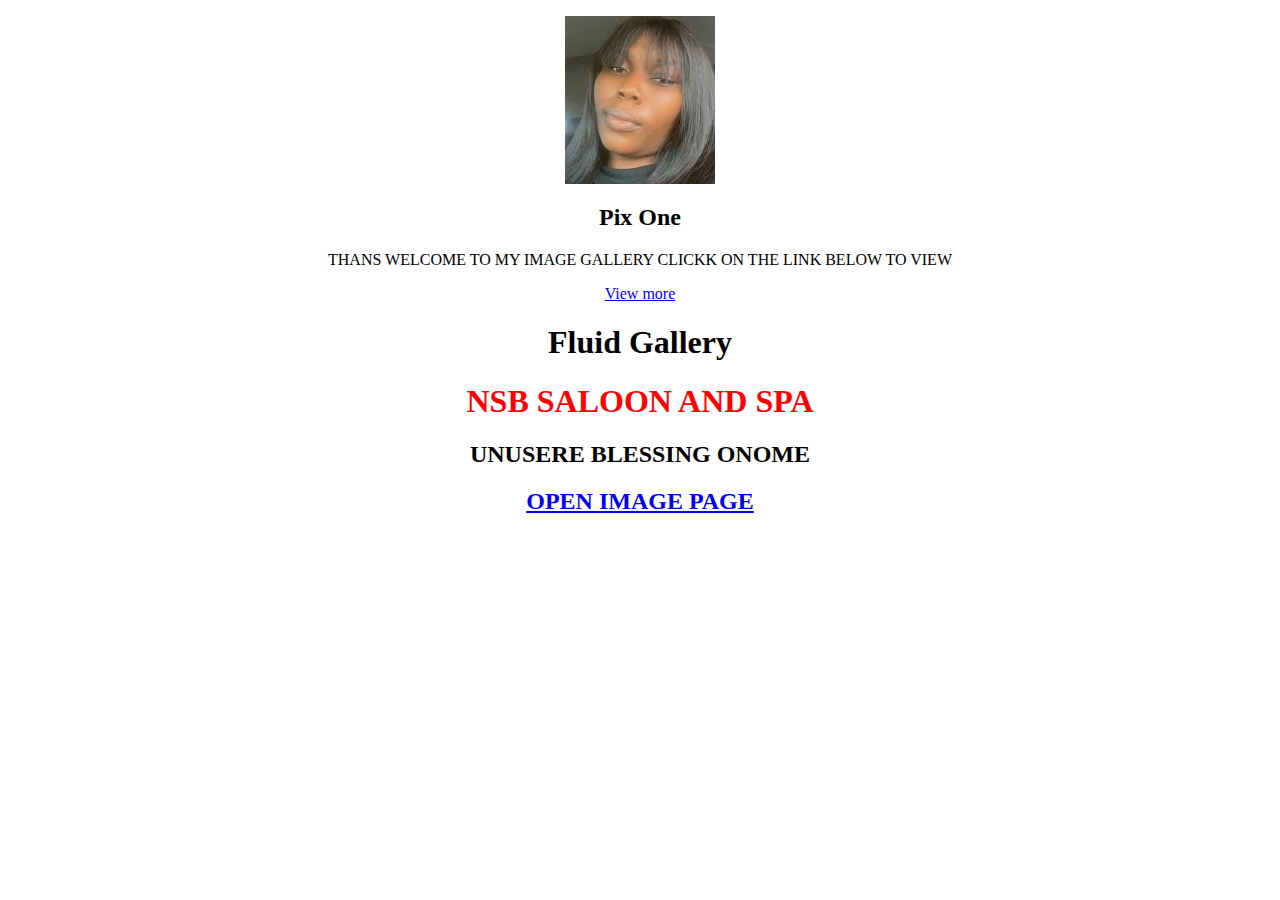
<file: index.html>
<!DOCTYPE html PUBLIC "-//W3C//DTD XHTML 1.0 Transitional//EN" "http://www.w3.org/TR/xhtml1/DTD/xhtml1-transitional.dtd">
<html xmlns="http://www.w3.org/1999/xhtml">
<head>
	<meta charset="utf-8">
    <meta http-equiv="X-UA-Compatible" content="IE=edge">
    <meta name="viewport" content="width=device-width, initial-scale=1">
	<meta http-equiv="Content-Type" content="text/html; charset=utf-8" />
	<title>BLESSING ASSIGNMENT</title>
</head>

<body style="background-color: #ffffff;">
<div style="text-align: center">
	<div class="grid-item">
		<figure class="effect-sadie">
			<img src="img/blessing-1.jpg" alt="Image" class="img-fluid tm-img">
			<figcaption>
				<h2 class="tm-figure-title">Pix <span><strong>One</strong></span></h2>
				<p class="tm-figure-description">THANS WELCOME TO MY IMAGE GALLERY CLICKK ON THE LINK BELOW TO VIEW</p>
				<a href="img/blessing-1.jpg">View more</a>
			</figcaption>           
		</figure>
<h1>Fluid Gallery</h1>
<h1 style="color: red;">NSB SALOON AND SPA</h1>
<h2>UNUSERE BLESSING ONOME</h2>
<h2><a href="index-color.html">OPEN IMAGE PAGE</a></h2>
<!-- <h2><a href="index-gray.html">Gray Page</a> (Black and White)</h2> -->
</div>
</body>
</html>
</file>
